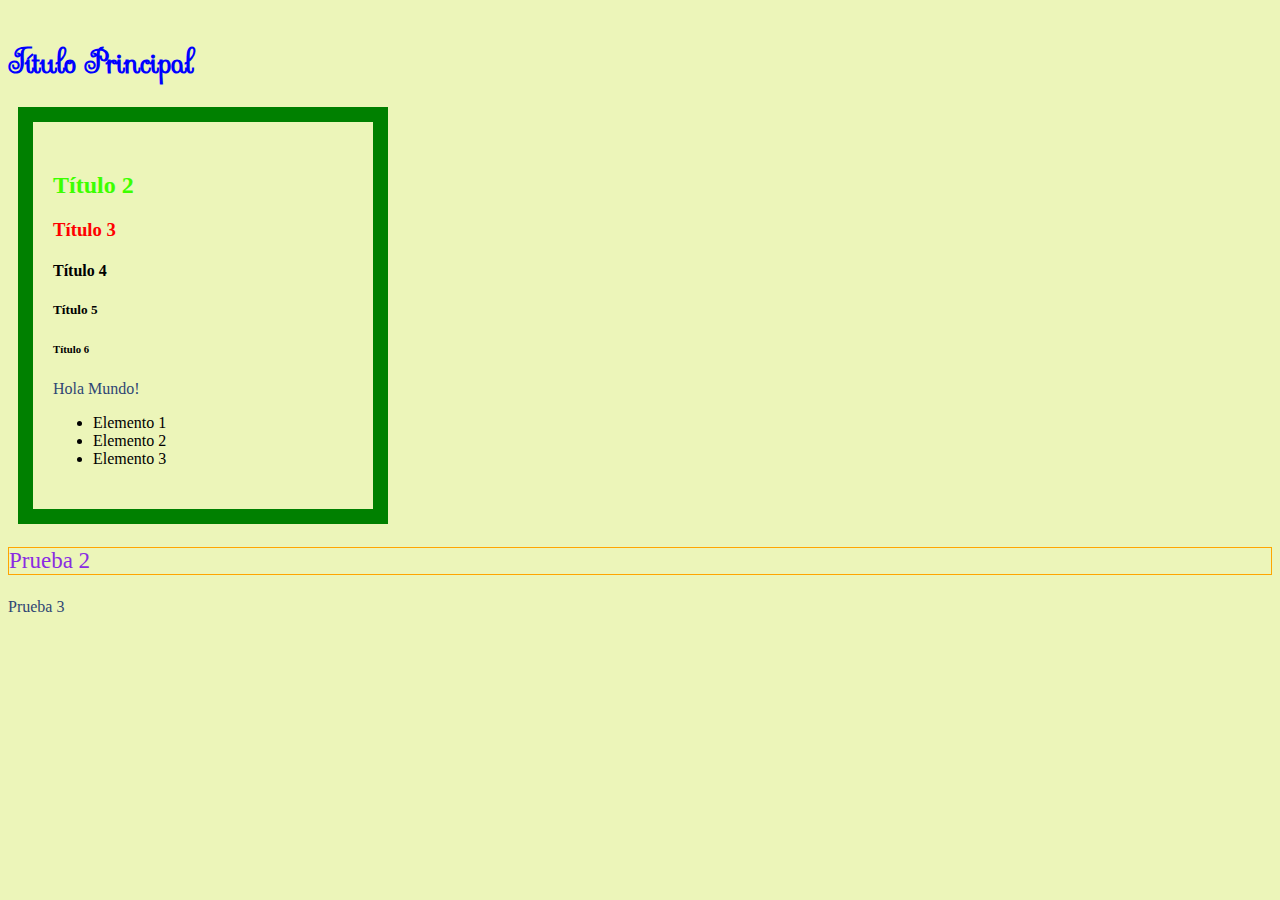
<file: index.html>
<!DOCTYPE html>
<html lang="es">

<head>
    <meta charset="UTF-8">
    <meta http-equiv="X-UA-Compatible" content="IE=edge">
    <meta name="viewport" content="width=device-width, initial-scale=1.0">
    <title>Mi primer pagina</title>
    <link href="styles/style.css" rel="stylesheet" type="text/css">
    <link rel="preconnect" href="https://fonts.googleapis.com"><link rel="preconnect" href="https://fonts.gstatic.com" crossorigin><link href="https://fonts.googleapis.com/css2?family=Sevillana&display=swap" rel="stylesheet">
    <style> @import url('https://fonts.googleapis.com/css2?family=Sevillana&display=swap'); </style>

</head>
<body>
    <h1>Título Principal</h1>
    <section>
    <h2>Título 2</h2>
    <h3>Título 3</h3>
    <h4>Título 4</h4>
    <h5>Título 5</h5>
    <h6>Título 6</h6>
    <p>Hola Mundo!</p>
    <ul>
        <li>Elemento 1</li> 
        <li>Elemento 2</li> 
        <li>Elemento 3</li> 

    </ul>
</section>
<p id="mi_parrafo">Prueba 2</p>
<p class="Prueba 3">Prueba 3</p>
</body>
</html>
</file>
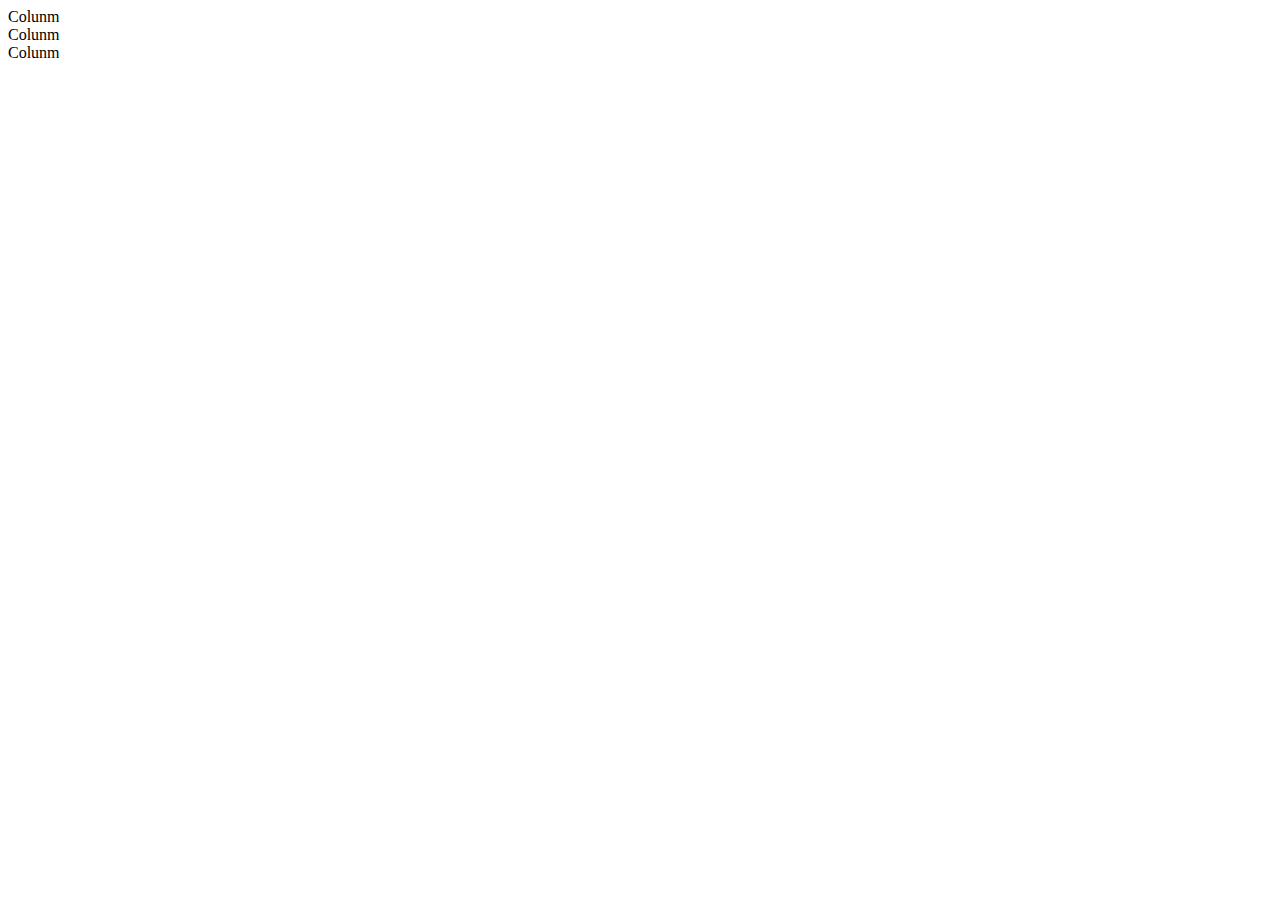
<file: Ejbootstrap.html>
<!DOCTYPE html>
<html lang="es">
<head>
    <meta charset="UTF-8">
    <meta name="viewport" content="width=device-width, initial-scale=1">
    <title>Bootstrap ejemplo</title>
    <link href="https://cdn.jsdelivr.net/npm/bootstrap@5.2.3/dist/css/bootstrap.min.css" rel="stylesheet" integrity="sha384-rbsA2VBKQhggwzxH7pPCaAqO46MgnOM80zW1RWuH61DGLwZJEdK2Kadq2F9CUG65" crossorigin="anonymous">
</head>
<body>
   <div class="container text-center">
      <div class="row">
    <div class="col-7 col-md-4">
        Colunm
    </div>
    <div class="col-3 col-md-4">
        Colunm
    </div>
    <div class="col-2 col-md-4">
        Colunm
    </div>
   </div>
   </div> 
   <script src="https://cdn.jsdelivr.net/npm/bootstrap@5.2.3/dist/js/bootstrap.bundle.min.js" integrity="sha384-kenU1KFdBIe4zVF0s0G1M5b4hcpxyD9F7jL+jjXkk+Q2h455rYXK/7HAuoJl+0I4" crossorigin="anonymous"></script>
</body>
</html
</file>
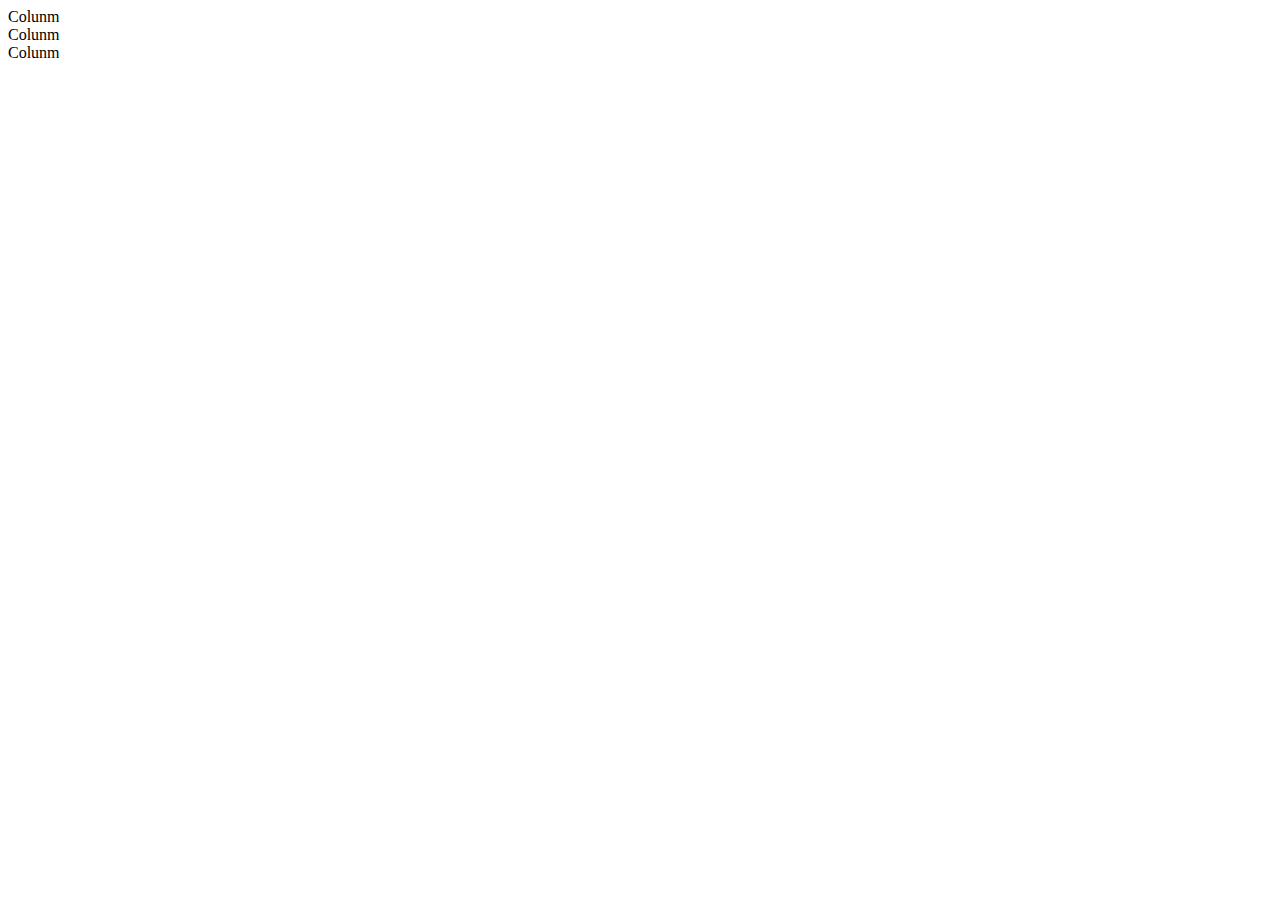
<file: Ejbootstrap2.html>
<!DOCTYPE html>
<html lang="es">
<head>
    <meta charset="UTF-8">
    <meta name="viewport" content="width=device-width, initial-scale=1">
    <title>Bootstrap ejemplo</title>
    <link href="https://cdn.jsdelivr.net/npm/bootstrap@5.2.3/dist/css/bootstrap.min.css" rel="stylesheet" integrity="sha384-rbsA2VBKQhggwzxH7pPCaAqO46MgnOM80zW1RWuH61DGLwZJEdK2Kadq2F9CUG65" crossorigin="anonymous">
</head>
<body>
   <div class="container text-center">
      <div class="row">
    <div class="col-7 col-md-2">
        Colunm
    </div>
    <div class="col-3 col-md-6">
        Colunm
    </div>
    <div class="col-2 col-md-4">
        Colunm
    </div>
   </div>
   </div> 
   <script src="https://cdn.jsdelivr.net/npm/bootstrap@5.2.3/dist/js/bootstrap.bundle.min.js" integrity="sha384-kenU1KFdBIe4zVF0s0G1M5b4hcpxyD9F7jL+jjXkk+Q2h455rYXK/7HAuoJl+0I4" crossorigin="anonymous"></script>
</body>
</html
</file>
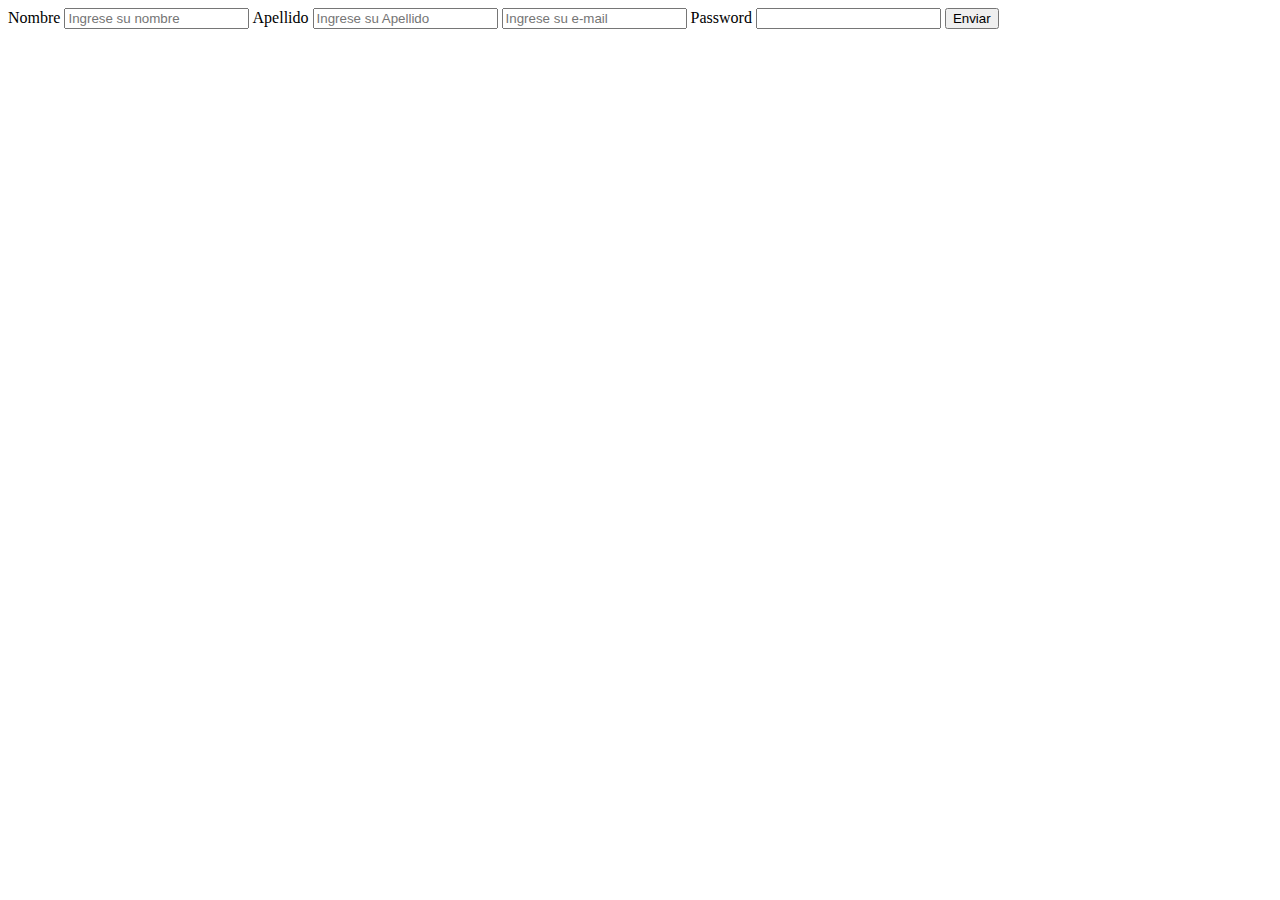
<file: form.html>
<!DOCTYPE html>
<html lang="en">
<head>
    <meta charset="UTF-8">
    <meta http-equiv="X-UA-Compatible" content="IE=edge">
    <meta name="viewport" content="width=device-width, initial-scale=1.0">
    <title>Creando un formulario en HTLM</title>
</head>
<body>
<form  action="" method="post"> <label>Nombre</label>
    <input type="text" name="nombre" placeholder="Ingrese su nombre"/>
    <label>Apellido</label>
    <input type="text" name="apellido" placeholder="Ingrese su Apellido"/>
    <label><e-mail</label>
    <input type="email" name="e-mail" placeholder="Ingrese su e-mail"/>
    <label>Password</label>
    <input type="password" name="password"/>
    <input type="submit" value="Enviar">
 </form>
</body>
</html>
</file>
<file: styles/style.css>
body {background-color:#ecf5b9 ;}
        h1   {color: blue;
              font-family: 'Sevillana', cursiva;}
        h2   {color: rgb(60, 255, 0);}
        h3   {color: rgb(255, 0, 0);}
        p    {color: rgb(47, 70, 116);}
/**
Esto es un comentario dentro del documento css */        
section {

width: 300px;
border: 15px solid green;
padding: 30px 20px 25px 20px;
margin: 20px 10px 20px 10px;

}
 #mi_parrafo {
        color: blueviolet;
        font-size: 23px ;
        border: 1px solid orange;
 }  
 .estaesmiclase {
        font-weight: 200;
        color: blue;
 }
</file>
